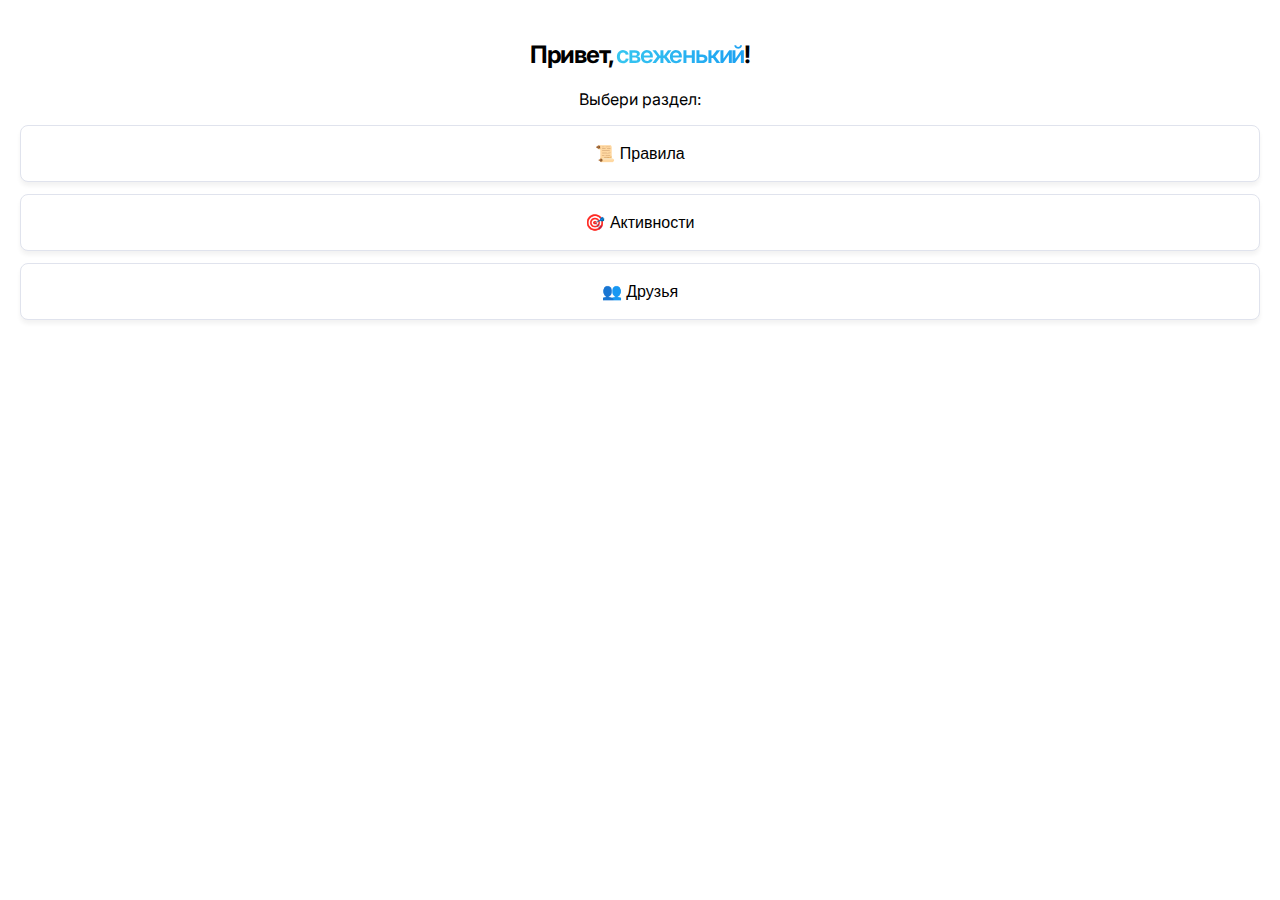
<file: index.html>
<!DOCTYPE html>
<html lang="ru">
<head>
  <meta charset="UTF-8">
  <title>Mini App с навигацией</title>
  <meta name="viewport" content="width=device-width, initial-scale=1">
  <script src="https://telegram.org/js/telegram-web-app.js"></script>
  <link href="https://fonts.googleapis.com/css2?family=Inter&display=swap" rel="stylesheet">
  <style>
    body {
      font-family: 'Inter', sans-serif;
      padding: 20px;
      margin: 0;
      text-align: center;
      transition: background-color 0.3s ease, color 0.3s ease;
    }

    .page {
      display: none;
      opacity: 0;
      transition: opacity 0.3s ease;
    }

    .page.active {
      display: block;
      opacity: 1;
    }

    h2 {
      font-size: 24px;
      letter-spacing: -0.05em;
    }

    .highlight {
      background: linear-gradient(90deg, #36C6F0, #1DA1F2);
      -webkit-background-clip: text;
      -webkit-text-fill-color: transparent;
      font-weight: 600;
    }

    button {
      display: block;
      width: 100%;
      text-align: center;
      border: none;
      padding: 18px 16px;
      margin: 12px 0;
      font-size: 16px;
      border-radius: 8px;
      cursor: pointer;
      transition: background-color 0.2s ease, box-shadow 0.2s ease, transform 0.1s ease;
    }

    /* Специальные стили для кнопок на главной */
    .main-btn {
      border: 1px solid #E0E3ED;
      background: #FFF;
      box-shadow: 0px 4px 4px 0px rgba(0, 0, 0, 0.05);
      color: #000;
    }

    .main-btn:hover:enabled {
      background-color: #f0f0f0;
    }

    .main-btn:active:enabled {
      transform: scale(0.98);
      box-shadow: 0px 2px 2px rgba(0, 0, 0, 0.08);
    }

    .main-btn:disabled {
      background-color: #b0b0b0 !important;
      cursor: not-allowed;
      color: #ffffff !important;
      border-color: #b0b0b0 !important;
      box-shadow: none !important;
    }

    /* ====== СТИЛИ ДЛЯ ФОРМЫ ====== */
    form {
      display: flex;
      flex-direction: column;
      gap: 12px;
      margin-top: 24px;
      text-align: left;
    }

    form input[type="url"] {
      width: 100%;
      padding: 16px;
      font-size: 16px;
      border-radius: 8px;
      border: 1px solid;
      box-sizing: border-box;
      transition: background-color 0.3s ease, color 0.3s ease, border-color 0.3s ease;
    }

    form button {
      height: 56px;
      font-size: 16px;
      font-weight: 600;
      border-radius: 8px;
      cursor: pointer;
      text-align: center;
      transition: background-color 0.2s ease;
      display: flex;
      align-items: center;
      justify-content: center;
    }

    .spinner {
      width: 16px;
      height: 16px;
      border: 2px solid transparent;
      border-top-color: #fff;
      border-radius: 50%;
      display: inline-block;
      vertical-align: middle;
      margin-right: 8px;
      animation: spin 1s linear infinite;
    }

    .hidden {
      display: none;
    }

    @keyframes spin {
      0% { transform: rotate(0deg); }
      100% { transform: rotate(360deg); }
    }
  </style>
</head>
<body>

  <!-- Главная -->
  <div id="page-home" class="page active">
    <h2>Привет, <span class="highlight">свеженький</span>!</h2>
    <p>Выбери раздел:</p>
    <button class="main-btn" onclick="goTo('rules')">📜 Правила</button>
    <button class="main-btn" onclick="goTo('activities')">🎯 Активности</button>
    <button class="main-btn" onclick="goTo('friends')">👥 Друзья</button>
  </div>

  <!-- Правила -->
  <div id="page-rules" class="page">
    <h2>Правила</h2>
    <p>Здесь будут описаны правила сообщества.</p>
  </div>

  <!-- Активности -->
  <div id="page-activities" class="page">
    <h2>Активности</h2>
    <p>Оставь свою ссылку, и мы её покажем другим!</p>

    <form id="linkForm">
      <input type="url" name="link" placeholder="Ваша ссылка" required />
      <button id="submitBtn" type="submit">
        <span class="spinner hidden" id="spinner"></span>
        <span id="btnText">Отправить</span>
      </button>
    </form>
  </div>

  <!-- Друзья -->
  <div id="page-friends" class="page">
    <h2>Друзья</h2>
    <p>Здесь будут отображаться твои друзья.</p>
  </div>

  <script>
    const tg = window.Telegram.WebApp;
    const navStack = ['home'];

    function goTo(pageName) {
      const currentPage = navStack[navStack.length - 1];
      if (pageName !== currentPage) {
        navStack.push(pageName);
      }
      renderPage(pageName);
      updateBackButton();
    }

    function goBack() {
      if (navStack.length > 1) {
        navStack.pop();
        const previousPage = navStack[navStack.length - 1];
        renderPage(previousPage);
        updateBackButton();
      }
    }

    function renderPage(pageName) {
      document.querySelectorAll('.page').forEach(page => {
        page.classList.remove('active');
      });
      const nextPage = document.getElementById(`page-${pageName}`);
      if (nextPage) {
        nextPage.classList.add('active');
      }
    }

    function updateBackButton() {
      if (navStack.length > 1) {
        tg.BackButton.show();
        tg.BackButton.onClick(goBack);
      } else {
        tg.BackButton.hide();
        tg.BackButton.offClick();
      }
    }

    function applyTelegramTheme() {
      const theme = tg.themeParams;
      document.body.style.backgroundColor = theme.bg_color || '#ffffff';
      document.body.style.color = theme.text_color || '#000000';

      // Все обычные кнопки (форма и прочее)
      document.querySelectorAll('button').forEach(btn => {
        if (!btn.classList.contains('main-btn')) {
          btn.style.backgroundColor = theme.button_color || '#1D60F1';
          btn.style.color = theme.button_text_color || '#ffffff';
        }
      });

      // Специально для кнопок на главной
      document.querySelectorAll('.main-btn').forEach(btn => {
        btn.style.backgroundColor = theme.bg_color || '#ffffff';
        btn.style.color = theme.text_color || '#000000';
        btn.style.borderColor = theme.hint_color || '#cccccc';
      });

      const input = document.querySelector('input[type="url"]');
      if (input) {
        input.style.backgroundColor = theme.secondary_bg_color || '#ffffff';
        input.style.color = theme.text_color || '#000000';
        input.style.borderColor = theme.hint_color || '#cccccc';
      }
    }

    tg.ready();
    applyTelegramTheme();
    updateBackButton();

    // Отправка формы
    document.getElementById('linkForm').addEventListener('submit', async (e) => {
      e.preventDefault();
      const link = e.target.link.value.trim();
      if (!link) return;

      const submitBtn = document.getElementById('submitBtn');
      const btnText = document.getElementById('btnText');
      const spinner = document.getElementById('spinner');

      submitBtn.disabled = true;
      btnText.textContent = 'Отправка…';
      spinner.classList.remove('hidden');

      try {
        const res = await fetch("https://script.google.com/macros/s/AKfycbz6DatYMV-AjRjKtwy8aFiDC7S8uabrMEwxGrZAuZHKxmCsV7TTJbdTW4jRudjnTFPz/exec", {
          method: "POST",
          body: new URLSearchParams({ link }),
        });
        const text = await res.text();
        alert(text || "Готово!");
        e.target.reset();
      } catch (err) {
        alert("Ошибка при отправке ссылки 😢");
      } finally {
        submitBtn.disabled = false;
        btnText.textContent = 'Отправить';
        spinner.classList.add('hidden');
      }
    });
  </script>
</body>
</html>
</file>
